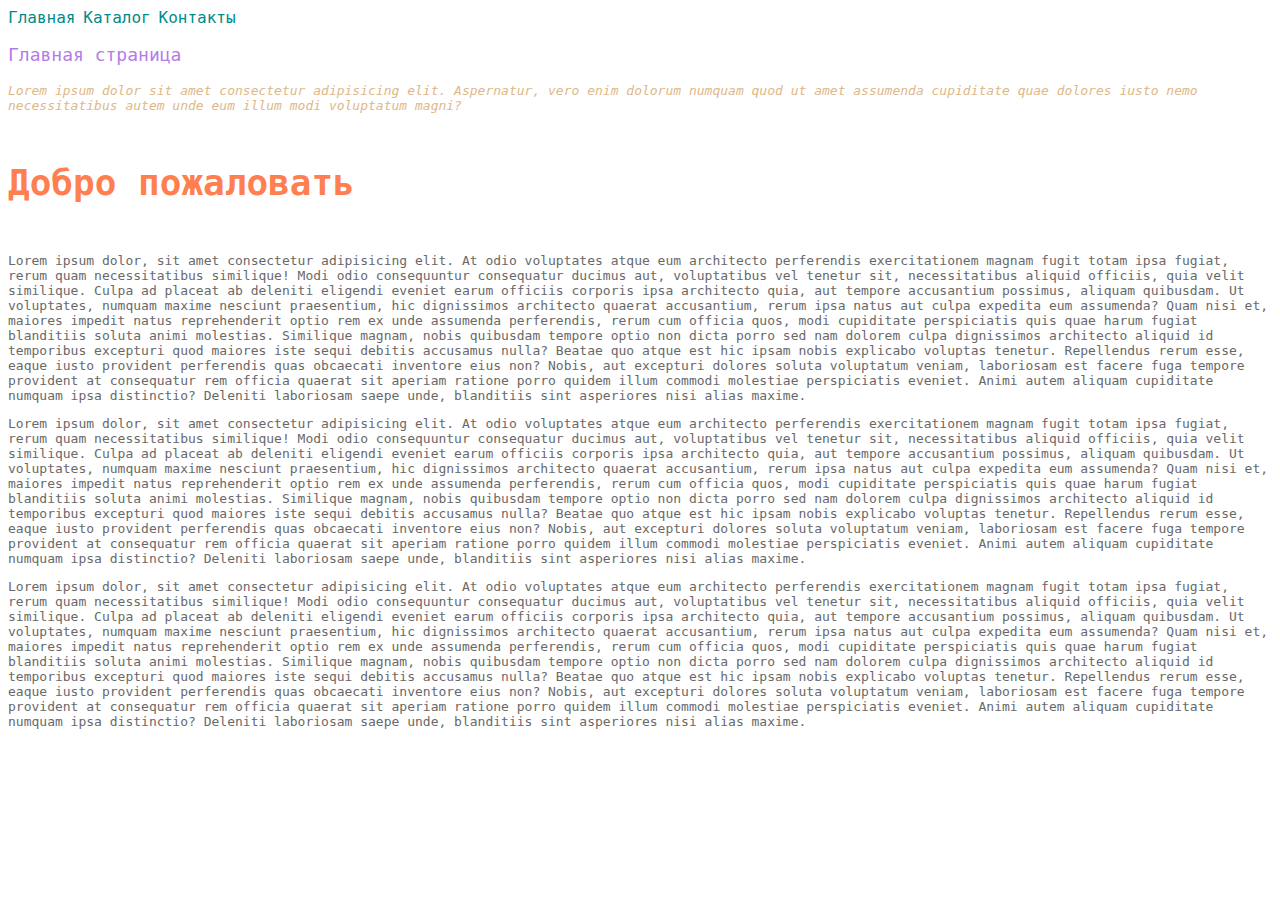
<file: index.html>
<!DOCTYPE html>
<html lang="en">
<head>
    <meta charset="UTF-8">
    <meta http-equiv="X-UA-Compatible" content="IE=edge">
    <meta name="viewport" content="width=device-width, initial-scale=1.0">
    <link rel="stylesheet" href="sytle.css">
    <title>Document</title>
</head>
<body>
    <nav>
        <a class="link" href="#">Главная</a>
        <a class="link" href="./catalog/catalog.html">Каталог</a>
        <a class="link" href="./comtacts.html">Контакты</a>
    </nav>
    <h1 class="header">Главная страница</h1>
    <p class="mainText">Lorem ipsum dolor sit amet consectetur adipisicing elit. Aspernatur, vero enim dolorum numquam quod ut amet assumenda cupiditate quae dolores iusto nemo necessitatibus autem unde eum illum modi voluptatum magni?</p>
    <h2 class="smallHeader">Добро пожаловать</h2>
    <p class="text">Lorem ipsum dolor, sit amet consectetur adipisicing elit. At odio voluptates atque eum architecto perferendis exercitationem magnam fugit totam ipsa fugiat, rerum quam necessitatibus similique! Modi odio consequuntur consequatur ducimus aut, voluptatibus vel tenetur sit, necessitatibus aliquid officiis, quia velit similique. Culpa ad placeat ab deleniti eligendi eveniet earum officiis corporis ipsa architecto quia, aut tempore accusantium possimus, aliquam quibusdam. Ut voluptates, numquam maxime nesciunt praesentium, hic dignissimos architecto quaerat accusantium, rerum ipsa natus aut culpa expedita eum assumenda? Quam nisi et, maiores impedit natus reprehenderit optio rem ex unde assumenda perferendis, rerum cum officia quos, modi cupiditate perspiciatis quis quae harum fugiat blanditiis soluta animi molestias. Similique magnam, nobis quibusdam tempore optio non dicta porro sed nam dolorem culpa dignissimos architecto aliquid id temporibus excepturi quod maiores iste sequi debitis accusamus nulla? Beatae quo atque est hic ipsam nobis explicabo voluptas tenetur. Repellendus rerum esse, eaque iusto provident perferendis quas obcaecati inventore eius non? Nobis, aut excepturi dolores soluta voluptatum veniam, laboriosam est facere fuga tempore provident at consequatur rem officia quaerat sit aperiam ratione porro quidem illum commodi molestiae perspiciatis eveniet. Animi autem aliquam cupiditate numquam ipsa distinctio? Deleniti laboriosam saepe unde, blanditiis sint asperiores nisi alias maxime.</p>
    <p class="text">Lorem ipsum dolor, sit amet consectetur adipisicing elit. At odio voluptates atque eum architecto perferendis exercitationem magnam fugit totam ipsa fugiat, rerum quam necessitatibus similique! Modi odio consequuntur consequatur ducimus aut, voluptatibus vel tenetur sit, necessitatibus aliquid officiis, quia velit similique. Culpa ad placeat ab deleniti eligendi eveniet earum officiis corporis ipsa architecto quia, aut tempore accusantium possimus, aliquam quibusdam. Ut voluptates, numquam maxime nesciunt praesentium, hic dignissimos architecto quaerat accusantium, rerum ipsa natus aut culpa expedita eum assumenda? Quam nisi et, maiores impedit natus reprehenderit optio rem ex unde assumenda perferendis, rerum cum officia quos, modi cupiditate perspiciatis quis quae harum fugiat blanditiis soluta animi molestias. Similique magnam, nobis quibusdam tempore optio non dicta porro sed nam dolorem culpa dignissimos architecto aliquid id temporibus excepturi quod maiores iste sequi debitis accusamus nulla? Beatae quo atque est hic ipsam nobis explicabo voluptas tenetur. Repellendus rerum esse, eaque iusto provident perferendis quas obcaecati inventore eius non? Nobis, aut excepturi dolores soluta voluptatum veniam, laboriosam est facere fuga tempore provident at consequatur rem officia quaerat sit aperiam ratione porro quidem illum commodi molestiae perspiciatis eveniet. Animi autem aliquam cupiditate numquam ipsa distinctio? Deleniti laboriosam saepe unde, blanditiis sint asperiores nisi alias maxime.</p>
    <p class="text">Lorem ipsum dolor, sit amet consectetur adipisicing elit. At odio voluptates atque eum architecto perferendis exercitationem magnam fugit totam ipsa fugiat, rerum quam necessitatibus similique! Modi odio consequuntur consequatur ducimus aut, voluptatibus vel tenetur sit, necessitatibus aliquid officiis, quia velit similique. Culpa ad placeat ab deleniti eligendi eveniet earum officiis corporis ipsa architecto quia, aut tempore accusantium possimus, aliquam quibusdam. Ut voluptates, numquam maxime nesciunt praesentium, hic dignissimos architecto quaerat accusantium, rerum ipsa natus aut culpa expedita eum assumenda? Quam nisi et, maiores impedit natus reprehenderit optio rem ex unde assumenda perferendis, rerum cum officia quos, modi cupiditate perspiciatis quis quae harum fugiat blanditiis soluta animi molestias. Similique magnam, nobis quibusdam tempore optio non dicta porro sed nam dolorem culpa dignissimos architecto aliquid id temporibus excepturi quod maiores iste sequi debitis accusamus nulla? Beatae quo atque est hic ipsam nobis explicabo voluptas tenetur. Repellendus rerum esse, eaque iusto provident perferendis quas obcaecati inventore eius non? Nobis, aut excepturi dolores soluta voluptatum veniam, laboriosam est facere fuga tempore provident at consequatur rem officia quaerat sit aperiam ratione porro quidem illum commodi molestiae perspiciatis eveniet. Animi autem aliquam cupiditate numquam ipsa distinctio? Deleniti laboriosam saepe unde, blanditiis sint asperiores nisi alias maxime.</p>
</body>
</html>
</file>
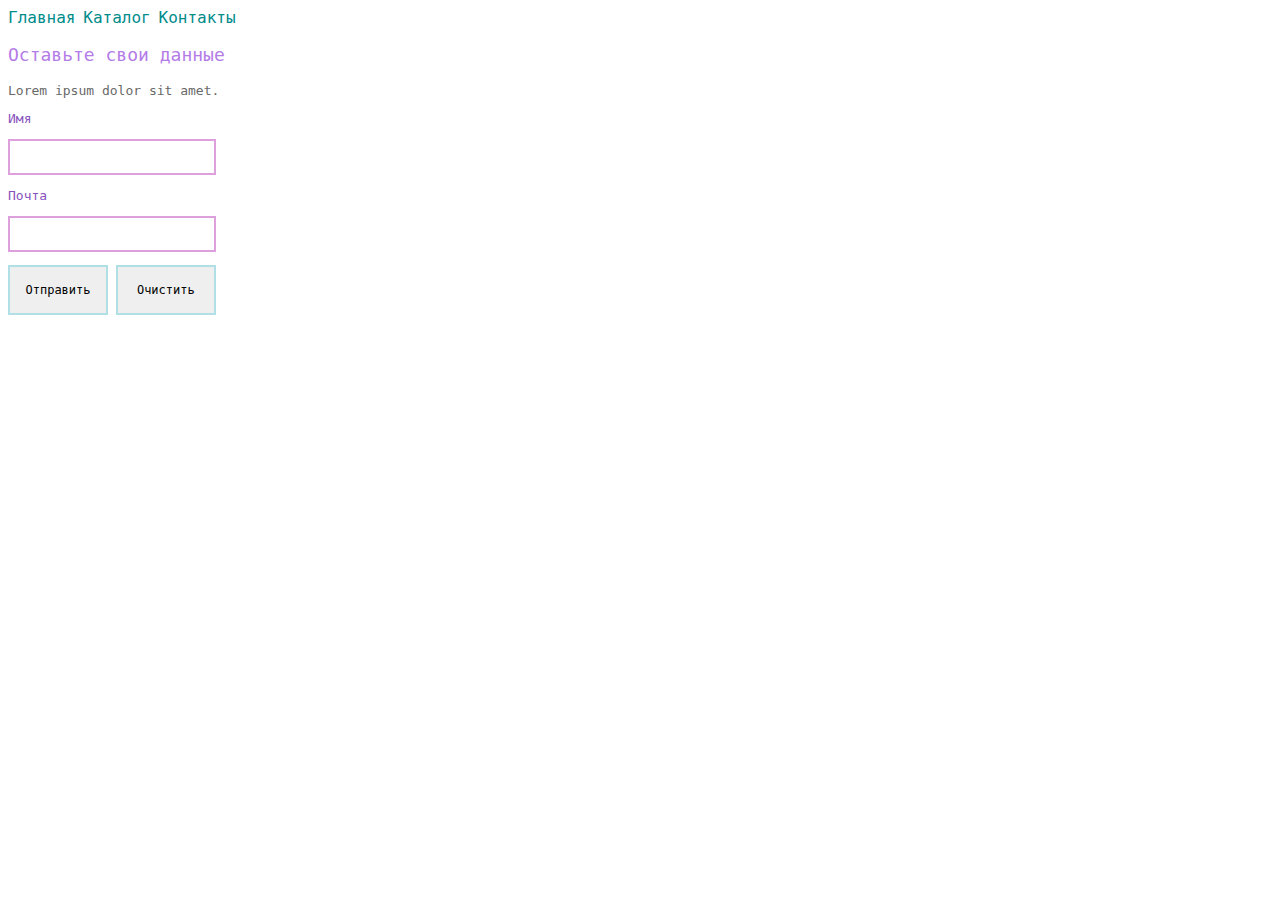
<file: comtacts.html>
<!DOCTYPE html>
<html lang="en">
<head>
    <meta charset="UTF-8">
    <meta http-equiv="X-UA-Compatible" content="IE=edge">
    <meta name="viewport" content="width=device-width, initial-scale=1.0">
    <link rel="stylesheet" href="sytle.css">
    <title>Document</title>
</head>
<body>
    <nav>
        <a class="link" href="./index.html">Главная</a>
        <a class="link" href="./catalog/catalog.html">Каталог</a>
        <a class="link" href="#">Контакты</a>
    </nav>
    <h1 class="header">Оставьте свои данные</h1>
    <p class="text">Lorem ipsum dolor sit amet.</p>
    <form action="#">
        <p class="formText">Имя</p>
        <input class="input" type="text">
        <p class="formText">Почта</p>
        <input class="input" type="email"><br>
        <p></p>
        <button class="button" type="submit">Отправить</button>
        <button class="button" type="reset">Очистить</button>
    </form>
</body>
</html>
</file>
<file: sytle.css>
body{
    font-family: monospace;
}

a{
    text-decoration: none;
}

.link{
    color: darkcyan;
    font-size: 16px;
    line-height: 20px;
}

.header{
    font-style: normal;
    font-weight: 300;
    font-size: 18px;
    line-height: 30px;
    color: rgb(180, 124, 232);
}

.smallHeader{
    color: coral;
    font-style: normal;
    font-weight: 700;
    font-size: 36px;
    line-height: 80px;
}

.mainText{
    color: burlywood;
    font-style: italic;
}

.text{
    color: dimgray;
}

.formText{
    color: rgb(137, 82, 188);
}

.input{
    width: 200px;
    height: 30px;
    border: 2px solid plum;
}

.button{
    min-width: 100px;
    height: 50px;
    font-size: 12px;
    font-family: monospace;
    border: 2px solid powderblue;
}

img{
    border-radius: 400px 15px 400px 0;
}
</file>
